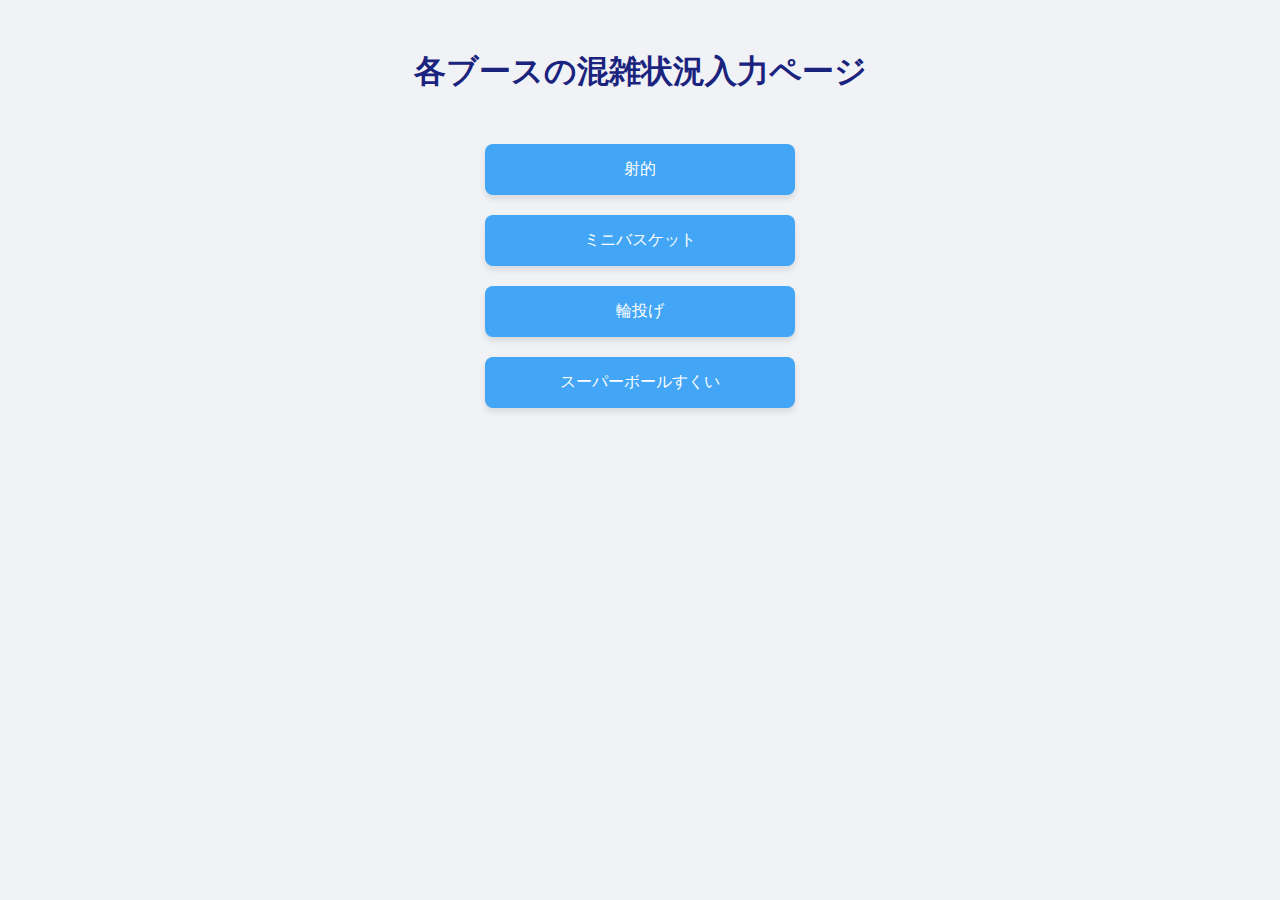
<file: index.html>
<!DOCTYPE html>
<html>
  <head>
    <meta charset="utf-8" />
    <title>混雑状況入力 - 松柏祭r71-5</title>
    <meta name="viewport" content="width=device-width, initial-scale=1" />
    <link rel="stylesheet" href="styles.css" />
    <style>
      .link-container {
        display: flex;
        flex-direction: column;
        align-items: center;
        gap: 20px;
        margin-top: 50px;
      }
    </style>
  </head>
  <body>
    <h1>各ブースの混雑状況入力ページ</h1>
    <div class="link-container">
      <a href="shooting.html" class="booth-link">射的</a>
      <a href="miniBasket.html" class="booth-link">ミニバスケット</a>
      <a href="throwRing.html" class="booth-link">輪投げ</a>
      <a href="pickUpSuperball.html" class="booth-link">スーパーボールすくい</a>
    </div>
  </body>
</html>
</file>
<file: styles.css>
body {
  font-family: sans-serif;
  text-align: center;
  margin-top: 50px;
  background-color: #f0f2f5;
  color: #333;
}

h1 {
  color: #1a237e;
}

.button-container {
  margin-top: 30px;
  display: flex;
  flex-direction: column;
  align-items: center;
  gap: 20px;
}

.status-button,
.booth-link {
  padding: 15px 30px;
  font-size: 16px;
  border: none;
  border-radius: 8px;
  cursor: pointer;
  color: white;
  transition: background-color 0.3s, transform 0.2s;
  box-shadow: 0 4px 6px rgba(0, 0, 0, 0.1);
  text-decoration: none;
  width: 250px;
}

.status-button:hover,
.booth-link:hover {
  transform: translateY(-2px);
}

.empty {
  background-color: #4caf50;
}
.empty:hover {
  background-color: #45a049;
}

.busy {
  background-color: #ffc107;
}
.busy:hover {
  background-color: #ffb300;
}

.crowded {
  background-color: #f44336;
}
.crowded:hover {
  background-color: #e53935;
}

.booth-link {
  background-color: #42a5f5;
}
.booth-link:hover {
  background-color: #2196f3;
}

#message {
  margin-top: 20px;
  font-weight: bold;
}
</file>
